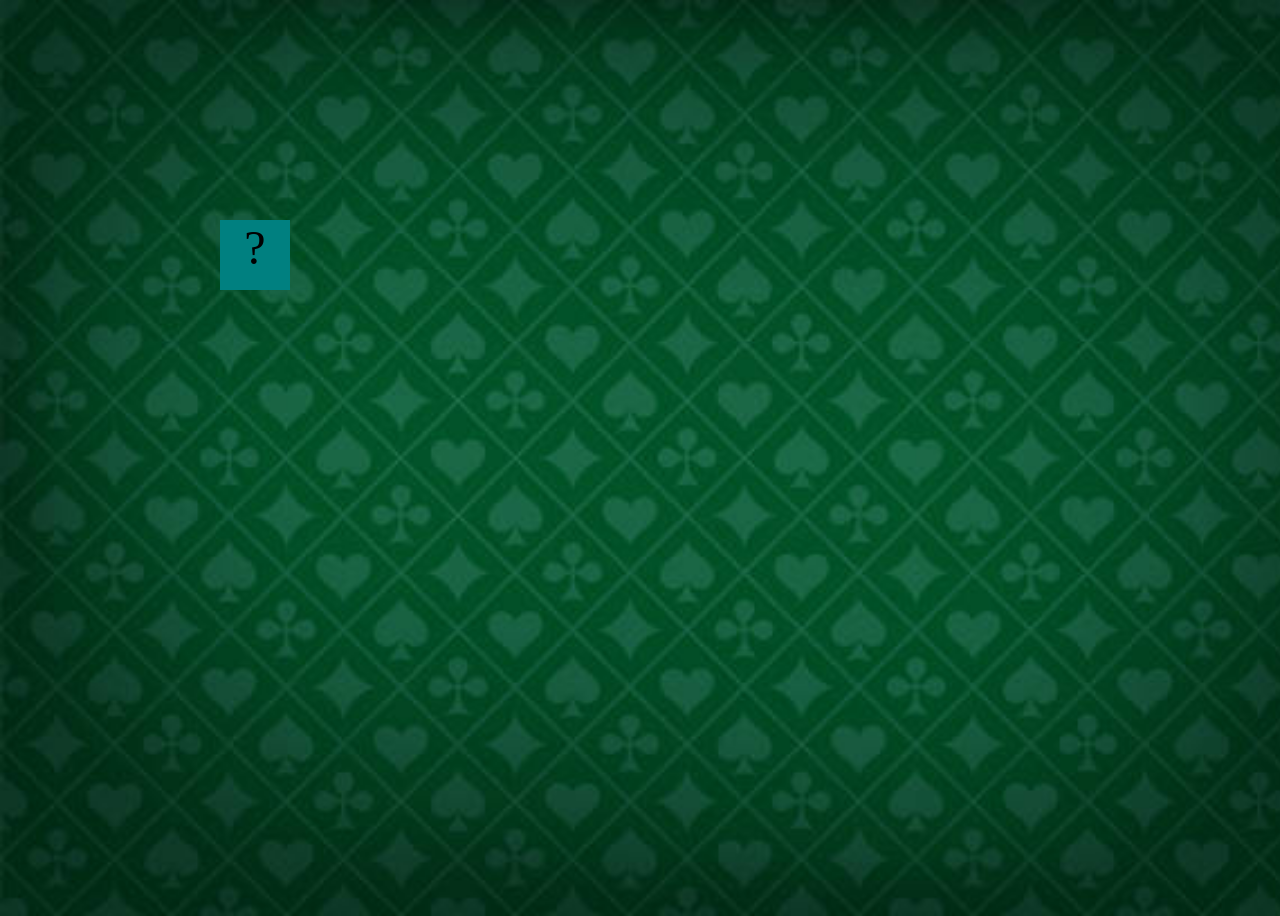
<file: fsd-projects/bouncing-box/index.html>
<!DOCTYPE html>
<html>
  <head>
    <meta charset="utf-8" />
    <title>Bouncing Box</title>
    <script src="jquery.min.js"></script>
    <style>
      .box {
        width: 70px;
        height: 70px;
        background-color: teal;
        font-size: 300%;
        text-align: center;
        user-select: none;
        display: block;
        position: absolute;
        top: 100px;
        /* Change me! */
        left: 0px;
      }

      .board {
        height: 100vh;
      }

      body {
        background-image: url(images/background-img.png);
        background-repeat: no-repeat;
        background-size: cover;
      }

    </style>
    <!-- 	<script src="//cdnjs.cloudflare.com/ajax/libs/jquery/2.1.1/jquery.min.js"></script> -->

  </head>

  <body class="board">
    <!-- HTML for the box -->
    <div class="box">?</div>

    <script>
      (function () {
        "use strict";
        /* global jQuery */

        //////////////////////////////////////////////////////////////////
        /////////////////// SETUP DO NOT DELETE //////////////////////////
        //////////////////////////////////////////////////////////////////

        var box = jQuery(".box"); // reference to the HTML .box element
        var board = jQuery(".board"); // reference to the HTML .board element
        var boardWidth = board.width(); // the maximum X-Coordinate of the screen
        var boardHeight = jQuery(window).height(); // the maximum Y-Coordinate
        // update the boardWidth variable when the window is resized
        jQuery(window).on("resize", function () {
          boardWidth = board.width();
        });

        // Every 50 milliseconds, call the update Function (see below)
        setInterval(update, 25);

        // Every time the box is clicked, call the handleBoxClick Function (see below)
        box.on("click", handleBoxClick);

        // moves the Box to a new position on the screen along the X-Axis
        function moveBoxTo(newPositionX, newPositionY) {
          box.css("left", newPositionX);
          box.css("top", newPositionY);
        }

        // changes the text displayed on the Box
        function changeBoxText(newText) {
          box.text(newText);
        }

        //////////////////////////////////////////////////////////////////
        /////////////////// YOUR CODE BELOW HERE /////////////////////////
        //////////////////////////////////////////////////////////////////

        // TODO 2 - Variable declarations
        var positionX = 0;
        var points = 0;
        var speed = 5;

        var positionY = 0;
        var speedY = 5;
        var randNum = Math.random() * boardWidth; 

        var colorStr = rgb(50, 25, 250);
        var randColor = rgb(randColor1, randColor2, randColor3);

        var rotation = 10







        /**
         * This Function will be called 20 times/second.
         * Each time it is called, it should move the Box to a new location.
         * If the box drifts off the screen, turn it around!
         */
        function update() {
          positionX = positionX + speed;
          positionY = positionY + speedY;
          moveBoxTo(positionX, positionY);
          

          if (positionX > boardWidth - 70) {
            speed *= -1;
          } else if ( positionX < 0) {
            speed *= -1;
          }

          if (positionY > boardHeight - 70) {
            speedY *= -1;
          } else if (positionY < 0) {
            speedY *= -1;
          }
          





          
        }

        /**
         * This Function will be called each time the box is clicked.
         * Each time it is called, it should perform each of the following actions:
         * - increase the points total
         * - increase the speed
         * - move the box to the left side of the screen.
         */
        function handleBoxClick() {
          positionX = randNum;
          randNum = Math.random() * boardHeight;
          positionY = randNum;
          points++;
          speed = 3 * points + 5;
          speedY = 3 * points + 5;
          changeBoxText(points);
          getRandomColor()
          box.css("background-color", randColor);



          if (positionX < boardWidth + 69) {
            positionX = randNum
          }
          
          if (positionY < boardHeight + 69) {
            positionY = randNum
          }

          


        }
        function getRandomColor() {
          var randColor1 = Math.random() * 255;
          var randColor2 = Math.random() * 255;
          var randColor3 = Math.random() * 255;
          return randColor = rgb(randColor1, randColor2, randColor3);
        }


        
      })();
    </script>
  </body>
</html>
</file>
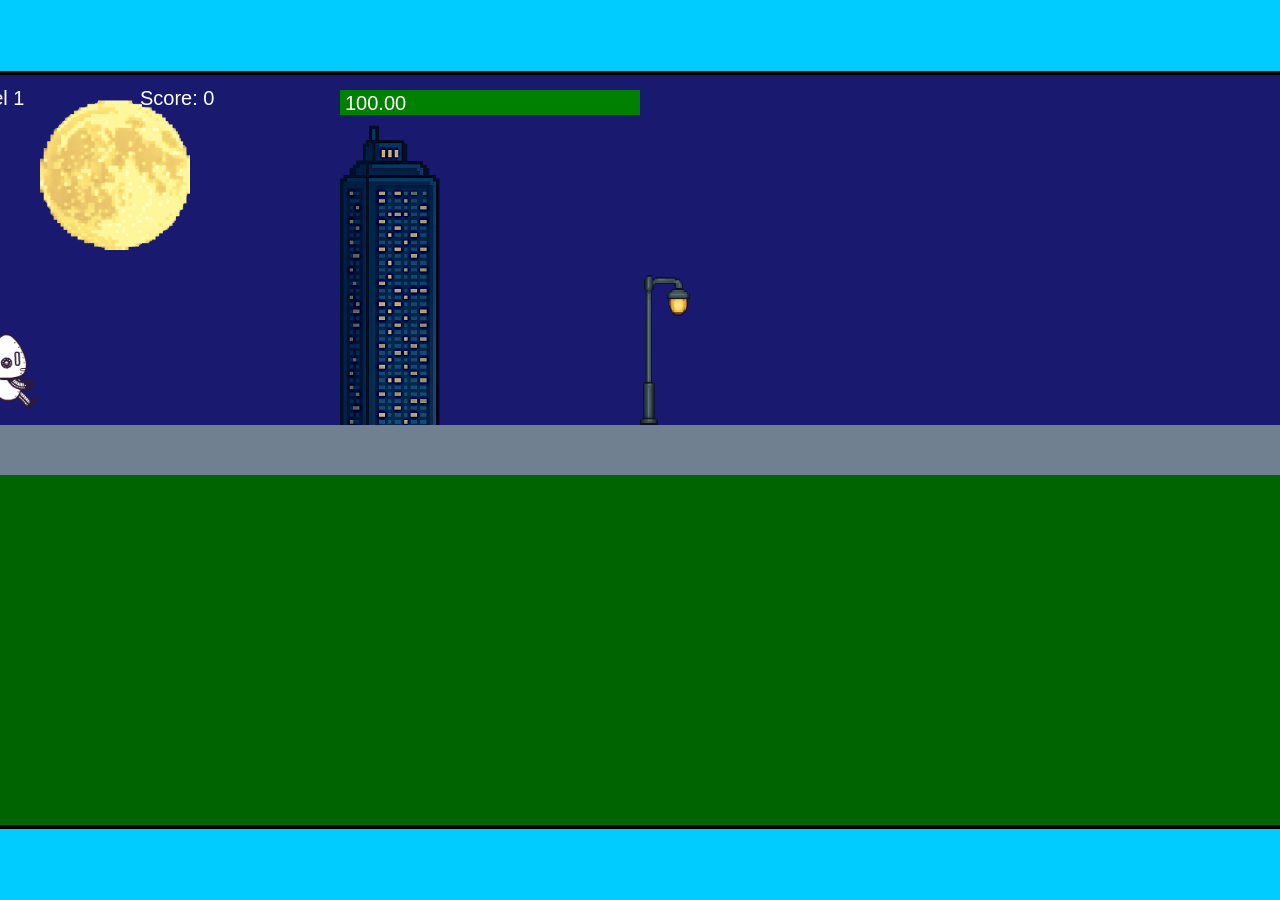
<file: fsd-projects/runtime/index.html>
<!DOCTYPE html>
<html lang="en">
  <head>
    <meta charset="UTF-8" />
    <meta name="viewport" content="width=device-width, initial-scale=1.0" />
    <title>Runtime Neo</title>
    <link rel="stylesheet" href="runtime.css" />
    <script src="https://code.jquery.com/jquery-3.1.0.js"></script>
    <script src="setup.js"></script>
    <script src="levels.js"></script>
    <script src="scenery.js"></script>
    <script src="student.js"></script>
    <script src="main.js"></script>
  </head>
  <body id="body">
    <canvas id="gameCanvas" width="1400" height="750"></canvas>
    <img id="player" src="images/halle.png" />
    <img id="projectile" src="images/projectile.png" />
    <img id="basicPlatform" src="images/interactable/basicPlatform.png" />
    <img id="spikes" src="images/interactable/spikes.png" />
    <img id="bug" src="images/interactable/bug.png" />
    <img id="healthUp" src="images/interactable/healthUp.png" />
    <img id="flag" src="images/interactable/flag.png" />
    <img id="moon" src="images/backgrounds/moon.png" />
    <img id="building" src="images/backgrounds/building.png" />
    <img id="lamp" src="images/backgrounds/lamp.png" />
  </body>
</html>
</file>
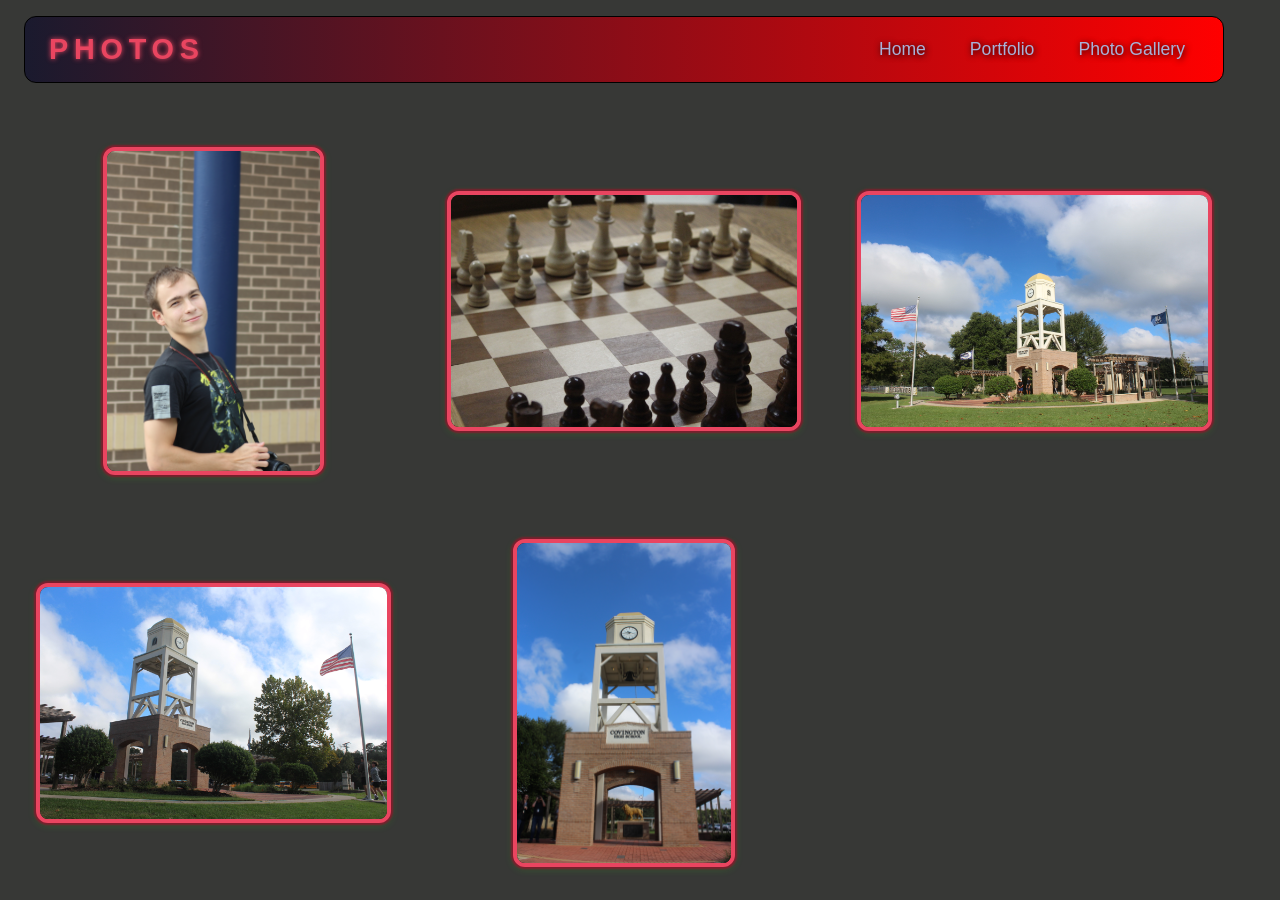
<file: photo-gallery.html>
<!DOCTYPE HTML>
<html>
    <head>
        <title>Images</title>
        <style>
            body {
                margin: 0;
                background: #373836;
                color: #222;
                font-family: "Helvetica Neue", Arial, sans-serif;
            }
            #all-contents {
                max-width: 1200px;
                margin: 0;
                padding: 16px 24px;
            }
            nav {
                display: flex;
                justify-content: space-between;
                align-items: center;
                margin-bottom: 48px;
                padding: 16px 24px;
                background:linear-gradient(to right, #1a1a2e, red);
                border: 1px solid #000000;
                border-radius: 12px;
            }
            nav h1 {
                margin: 0;
                font-size: 1.8rem;
                font-weight: 700;
                text-transform: uppercase;
                letter-spacing: 0.2em;
                color: #e94560;
                text-shadow: 0 0 5px #e94560;
            }
            #nav-ul {
                list-style: none;
                margin: 0;
                padding: 0;
                display: flex;
                gap: 16px;
            }
            .nav-li {
                display: inline-block;
            }
            #navanchor {
                text-decoration: none;
                color: #a8b2d8;
                font-weight: 500;
                font-size: 1.1rem;
                transition: color 0.2s;
                text-shadow: 1px 1px 6px #000;
                padding: 6px 14px;
            }
            #navanchor:hover {
                background: #e94560;
                color: #000000;
                box-shadow: 3px 5px;
                border-radius: 8px;
                transition:
                    background 0.25s ease,
                    color 0.25s ease;
            }
            .image-grid {
                display: grid;
                grid-template-columns: repeat(3, 1fr);
                gap: 32px;
                margin-top: 32px;
            }
            .image-item {
                
                transition: transform 0.2s;
                display: flex;
                align-items: center;
                justify-content: center;
                padding: 16px;
            }
            .image-item img {
                max-width: 100%;
                max-height: 320px;
                border-radius: 12px;
                box-shadow: 0 0 2px 2px #7e1d2d, 0 2px 8px 0 rgba(57,255,20,0.18);
                background: #18120f;
                border: 4px solid #e94560;
                transition: box-shadow 0.2s, border-color 0.2s, transform 0.2s;
            }
            .image-item img:hover {
                box-shadow: 0 0 8px 8px #7e1d2d, 0 2px 8px 0 rgba(255, 20, 20, 0.18);
                border-color: #e94560;
                transform: scale(1.08);
            }
            @media (max-width: 900px) {
                .image-grid {
                    grid-template-columns: repeat(2, 1fr);
                }
            }
            @media (max-width: 600px) {
                .image-grid {
                    grid-template-columns: 1fr;
                }
            }
    </style>
    </head>
    
    <body>
        <div id="all-contents">
            <nav>
                <h1>photos</h1>
                <ul id="nav-ul">
                    <li class="nav-li">
                        <a id="navanchor" href="index.html">Home</a>
                    </li>
                    <li class="nav-li">
                        <a id="navanchor" href="portfolio.html">Portfolio</a>
                        </li>
                    <li class="nav-li"><a id="navanchor" href="photo-gallery.html">Photo Gallery</a>
                    </li>
                    
                </ul>
            </nav>
                <div class="image-grid">
                    <div class="image-item"><img src="photos/IMG_7574.JPG" alt="IMG_3215"></div>
                    
                    <div class="image-item"><img src="photos/IMG_1382.JPG" ></div>
                    <div class="image-item"><img src="photos/IMG_1362.JPG" ></div>
                    <div class="image-item"><img src="photos/IMG_1369.JPG" ></div>
                    <div class="image-item"><img src="photos/IMG_1365.JPG" ></div>
                </div>
                <!-- Modal for full-size image -->
                <div id="imageModal" class="modal">
                    <span class="close">&times;</span>
                    <span class="modal-arrow left">&#10094;</span>
                    <img class="modal-content" id="modalImg" alt="Full Size">
                    <span class="modal-arrow right">&#10095;</span>
                </div>
    </body>
      
      
      
      
      
      
      
        <script>
        // Modal logic with navigation
        const modal = document.getElementById('imageModal');
        const modalImg = document.getElementById('modalImg');
        const closeBtn = document.querySelector('.close');
        const leftArrow = document.querySelector('.modal-arrow.left');
        const rightArrow = document.querySelector('.modal-arrow.right');
        const images = Array.from(document.querySelectorAll('.image-item img'));
        let currentIndex = 0;

        function showModal(index) {
            currentIndex = index;
            modal.style.display = 'block';
            modalImg.src = images[index].src;
            modalImg.alt = images[index].alt;
        }

        images.forEach((img, idx) => {
            img.addEventListener('click', function() {
                showModal(idx);
            });
        });

        closeBtn.onclick = function() {
            modal.style.display = 'none';
            modalImg.src = '';
        }

        leftArrow.onclick = function(e) {
            e.stopPropagation();
            currentIndex = (currentIndex - 1 + images.length) % images.length;
            showModal(currentIndex);
        }

        rightArrow.onclick = function(e) {
            e.stopPropagation();
            currentIndex = (currentIndex + 1) % images.length;
            showModal(currentIndex);
        }

        window.onclick = function(event) {
            if (event.target === modal) {
                modal.style.display = 'none';
                modalImg.src = '';
            }
        }

        window.addEventListener('keydown', function(e) {
            if (modal.style.display === 'block') {
                if (e.key === 'ArrowLeft') {
                    currentIndex = (currentIndex - 1 + images.length) % images.length;
                    showModal(currentIndex);
                } else if (e.key === 'ArrowRight') {
                    currentIndex = (currentIndex + 1) % images.length;
                    showModal(currentIndex);
                } else if (e.key === 'Escape') {
                    modal.style.display = 'none';
                    modalImg.src = '';
                }
            }
        });
        </script>
        <style>
            .modal {
                display: none;
                position: fixed;
                z-index: 1000;
                left: 0;
                top: 0;
                width: 100vw;
                height: 100vh;
                overflow: auto;
                animation: fadeIn 0.3s;
            }
            .modal-content {
                display: block;
                margin: 5vh auto;
                max-width: 90vw;
                max-height: 80vh;
                border-radius: 18px;
                box-shadow: 0 8px 32px 0 rgba(255, 20, 20, 0.18);
                background: #18120f;
                border: 6px solid #e94560;
                animation: scaleUp 0.3s;
            }
            .close {
                position: absolute;
                top: 32px;
                right: 48px;
                color: #e94560;
                font-size: 48px;
                font-weight: 300;
                cursor: pointer;
                z-index: 1001;
                transition: color 0.2s;
                text-shadow: 2px 2px 8px #000;
            }
            .close:hover {
                color: #fff;
            }
            .modal-arrow {
                position: absolute;
                top: 50%;
                transform: translateY(-50%);
                color: #e94560;
                font-size: 64px;
                font-weight: 300;
                cursor: pointer;
                z-index: 1001;
                user-select: none;
                padding: 0 24px;
                transition: color 0.2s;
                text-shadow: 2px 2px 8px #000;
            }
            .modal-arrow.left {
                left: 0;
            }
            .modal-arrow.right {
                right: 0;
            }
            .modal-arrow:hover {
                color: #fff;
            }
            @keyframes fadeIn {
                from { opacity: 0; }
                to { opacity: 1; }
            }
            @keyframes scaleUp {
                from { transform: scale(0.95); }
                to { transform: scale(1); }
            }
        </style>
</html>
</file>
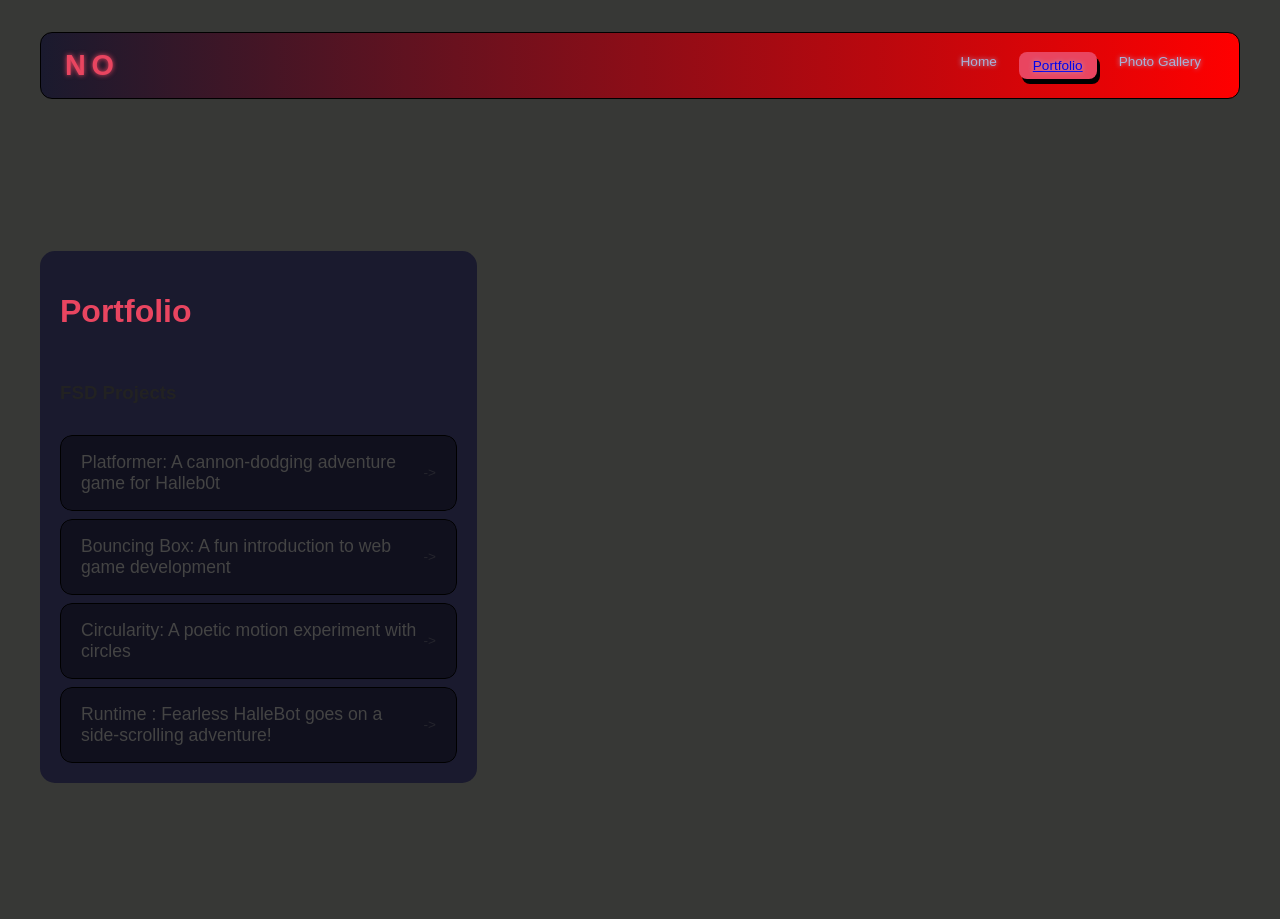
<file: portfolio.html>
<html>
  <head>
    <title>NO</title>
    <style>
      #selected {
        color: #a8b2d8;
        text-shadow: 0 0 5px #a8b2d8;
        text-decoration: none;
        font-size: 0.85rem;
        font-weight: 500;
        padding: 6px 14px;
        border-radius: 8px;
        background: #e94560;
        color: #000000;
        box-shadow: 3px 5px;
      }

      .nav-li a {
        position: static;
      }
    </style>

    <link rel="stylesheet" href="style.css">
  </head>

  <body>
    <div id="all-contents">
    <nav>
      <h1>NO</h1>
      <ul id="nav-ul">
        <li class="nav-li">
          <a href="index.html">Home</a>
        </li>
        <li id="selected">
          <a href="portfolio.html">Portfolio</a>
        </li>
        <li class="nav-li">
          <a href="photo-gallery.html">Photo Gallery</a></li>
      </ul>
    </nav>

    <main>
      <div class="content">
        <h1>Portfolio</h1>
        <h3>FSD Projects</h3>
        <ul id="portfolio">
          <li>
            <a href="fsd-projects/platformer/">Platformer: A cannon-dodging adventure game for Halleb0t</a>
          </li>
          <li>
            <a href="fsd-projects/bouncing-box/">Bouncing Box: A fun introduction to web game development</a>
          </li>
          <li>
            <a href="fsd-projects/circularity/">Circularity: A poetic motion experiment with circles</a>
          </li>
          <li>
            <a href="fsd-projects/runtime/">Runtime : Fearless HalleBot goes on a side-scrolling adventure!</a>
          </li>
        </ul>
      </div>
    </main>
    </div>
  </body>
</html>
</file>
<file: fsd-projects/runtime/runtime.css>
/* runtime.css */
/* Styles for Runtime Neo auto-runner game */

img {
  display: none;
}

#gameCanvas {
  position: absolute;
  border: 4px solid #000;
  top: 50%;
  left: 50%;
  transform: translate(-50%, -50%);
}

body {
  margin: 0;
  background-color: #00ccff;
  font-family: Arial, sans-serif;
  text-align: center;
  overflow: hidden;
}
</file>
<file: style.css>
* {
  box-sizing: border-box;
}

body {
  margin: 0;
  background: #373836;
  color: #222;
  font-family: "Helvetica Neue", Arial, sans-serif;
}

#all-contents {
  max-width: 1500px;
  min-height: 100vh;
  margin: 0 auto;
  padding: 32px 40px;
}

main {
  display: grid;
  grid-template-columns: minmax(220px, 1fr) minmax(420px, 1.6fr);
  align-items: center;
  min-height: calc(100vh - 160px);
  gap: clamp(32px, 5vw, 80px);
}

.sidebar {
  width: 100%;
}

.content {
  display: flex;
  flex-direction: column;
  align-items: flex-start;
  gap: 12px;
  border-radius: 15px;
  background-color: #1a1a2e;
  padding: 20px;
  border-color: #000;
}

h2 {
  color: #bfda27;
}

.content p {
  color: rgb(243, 49, 49);
}

#interests {
  margin-top: 32px;
  width: 100%;
}

#interests h3 {
  margin: 0 0 12px;
  font-size: 0.75rem;
  font-weight: 700;
  text-transform: uppercase;
  letter-spacing: 0.2em;
  color: #bfda27;
}

#interests ul {
  background-color: #1a1a2ede;
  border-radius: 20px;
  border: 1px solid #000000;
  list-style: none;
  margin: 2;
  padding: 2;
  display: flex;
  flex-wrap: wrap;
  gap: 8px;
}

#interests li {
  color: #444;
  background-color: #10101d;
  font-size: 1rem;
  font-weight: 600;
  padding: 10px 20px;
  border: 1px solid #000000;
  border-radius: 100px;
  transition:
    background 0.25s ease,
    color 0.25s ease,
    transform 0.25s ease;
  cursor: default;
}

#interests li:hover {
  background: #e94560;
  color: #a8b2d8;
  border-color: #000;
  transform: translateY(-2px);
}

.sidebar-img {
  width: 100%;
  max-width: 760px;
  aspect-ratio: 3 / 4;
  object-fit: cover;
  display: block;
  border-radius: 20px;
  filter: grayscale(100%);
  box-shadow: 0 8px 30px rgba(0, 0, 0, 0.12);
  transition:
    filter 0.4s ease,
    transform 0.4s ease,
    box-shadow 0.4s ease;
}

.sidebar-img:hover {
  filter: grayscale(0%);
  transform: translateY(-4px);
  box-shadow: 0 16px 40px rgba(0, 0, 0, 0.18);
}

nav {
  display: flex;
  justify-content: space-between;
  align-items: center;
  margin-bottom: 48px;
  padding: 16px 24px;
  background:linear-gradient(to right, #1a1a2e, red);
  border: 1px solid #000000;
  border-radius: 12px;
}
nav h1 {
  margin: 0;
  font-size: 1.8rem;
  font-weight: 700;
  text-transform: uppercase;
  letter-spacing: 0.2em;
  color: #e94560;
  text-shadow: 0 0 5px #e94560;
}

#nav-ul {
  list-style: none;
  display: flex;
  gap: 8px;
  margin: 0;
  padding: 0;
}

.nav-li a {
  color: #a8b2d8;
  text-shadow: 0 0 5px #a8b2d8;
  text-decoration: none;
  font-size: 0.85rem;
  font-weight: 500;
  padding: 6px 14px;
  border-radius: 8px;
  transition:
    background 0.25s ease,
    color 0.25s ease;
}

.nav-li a:hover {
  background: #e94560;
  color: #000000;
  box-shadow: 3px 5px;
}

/* Portfolio styles */
.content h1 {
  color: #e94560;
}

#portfolio {
  list-style: none;
  margin: 0;
  padding: 0;
  width: 100%;
  display: flex;
  flex-direction: column;
  gap: 8px;
}

#portfolio li {
  border-radius: 12px;
  overflow: hidden;
}

#portfolio a {
  display: flex;
  justify-content: space-between;
  align-items: center;
  text-decoration: none;
  color: #444;
  padding: 16px 20px;
  font-size: 1.1rem;
  font-weight: 500;
  background: #10101d;
  border: 1px solid #000000;
  border-radius: 12px;
  transition: background 0.25s ease, color 0.25s ease, transform 0.25s ease;
}

#portfolio a:hover {
  background: #e94560;
  color: #fff;
  transform: translateX(4px);
}

#portfolio a::after {
  content: "->";
  font-size: 0.85rem;
  opacity: 0.4;
  transition: opacity 0.25s ease;
  white-space: nowrap;
}

#portfolio a:hover::after {
  opacity: 1;
}
</file>
